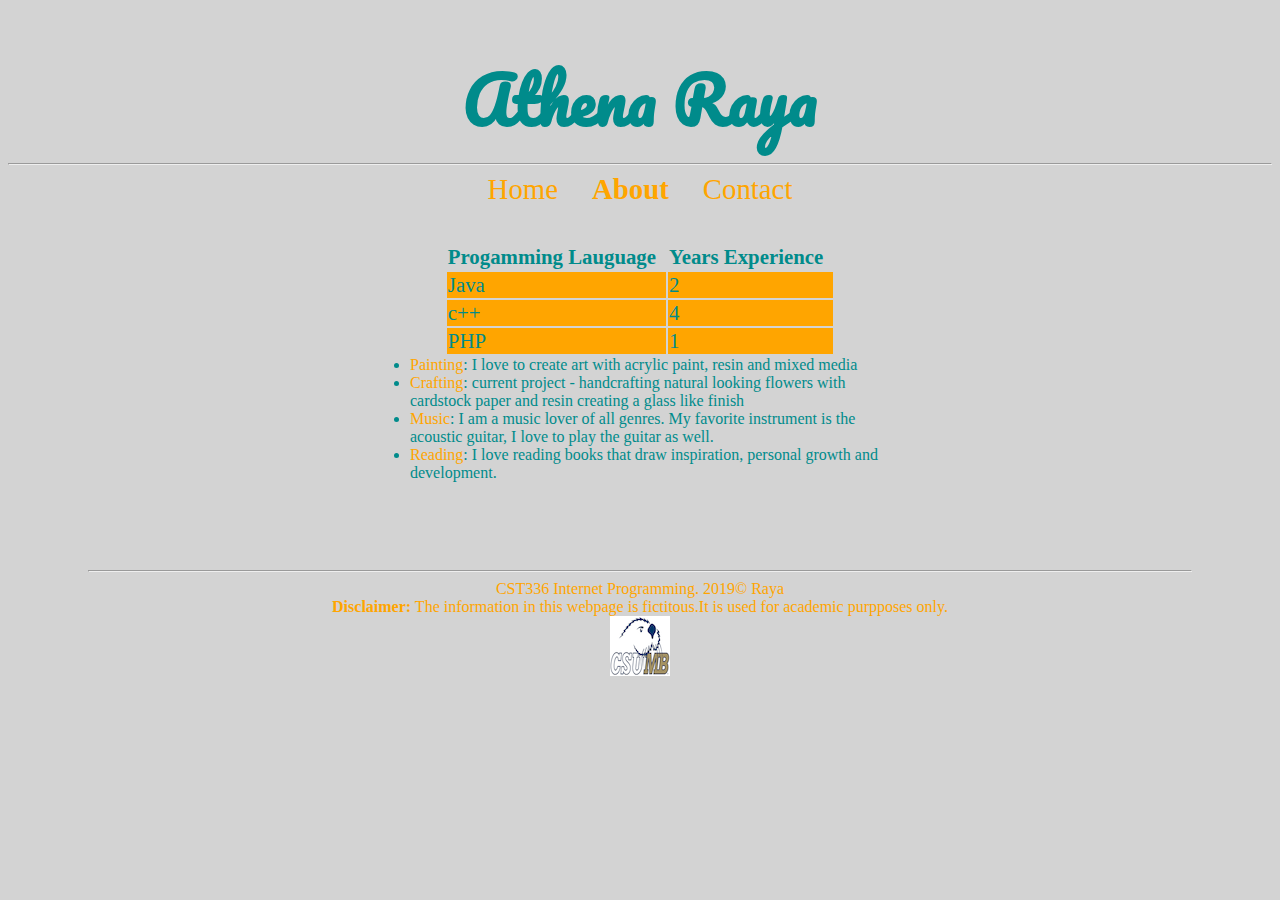
<file: about.html>
<!DOCTYPE html>
<html>
<!--
First Website
and comment
in html
(comments can span multiple lines)
-->

<!-- This is the head -->
<!-- All styles and javascript go inside the head -->
<link href="https://fonts.googleapis.com/css?family=Pacifico&display=swap" rel="stylesheet">
<link href="https://fonts.googleapis.com/css?family=Cuprum|Teko&display=swap" rel="stylesheet">
<link href="https://fonts.googleapis.com/css?family=Cuprum|Permanent+Marker|Teko&display=swap" rel="stylesheet">
    <head>
    
        <meta charset="utf-8"/>
      <title> Athena Raya: Personal Website </title>
        <style>
            @import url("css/style.css");
        </style>


    </head>
<!-- closing head -->

    <!-- This is the body -->
    <!-- This is where we place the content of our website -->

        <header>
    
          <h1>
            Athena Raya 
          </h1>
        </header><!-- defines a semantic section as a header -->
      <hr />
      <nav><!-- defines a semantic section as a navigation menu-->

        <a href="index.html">Home</a><!-- create a hyperlink  -->
       <strong><a href="about.html">About</a> </strong>
        <a href="contact.html">Contact</a>
      </nav>
      <br /> <br />
  
    <div id="content">
      <table>
         <tr id="Table-header">
           <td><strong> Progamming Lauguage</strong></td>
           <td><strong> Years Experience</strong></td>
        </tr>
        <tr class="table-row">
          <td> Java</td>
          <td>2</td>
        </tr>
         <tr class="table-row">
          <td> c++</td>
          <td>4</td>
        </tr>
         <tr class="table-row">
          <td> PHP</td>
          <td>1</td>
        </tr>
        
      </table>
        <ul>
          <li><span class="hobby">Painting</span>: I love to create art with acrylic paint, resin and mixed media </li>
          <li><span class="hobby">Crafting</span>: current project - handcrafting natural looking flowers with cardstock paper and resin creating a glass like finish </li>
          <li><span class="hobby">Music</span>: I am a music lover of all genres. My favorite instrument is the acoustic guitar, I love to play the guitar as well. </li>
          <li><span class="hobby">Reading</span>: I love reading books that draw inspiration, personal growth and development. </li>
        </ul>
  </div>
        <!-- This is the footer -->
        <!-- The footer goes inside the body but not always -->
        <footer>
            <hr> <!-- defines a thematic change in content -->
             CST336 Internet Programming. 2019&copy Raya <br/>
             <strong>Disclaimer:</strong> The information in this webpage is fictitous.It is used for academic purpposes only.
           <div>
              <img src="img/csumb.png" alt="Logo of CSUMB"/>
          </div>
          
        </footer>
        <!-- closing footer -->
        
    </body>
    <!-- closing body -->

</html>
</file>
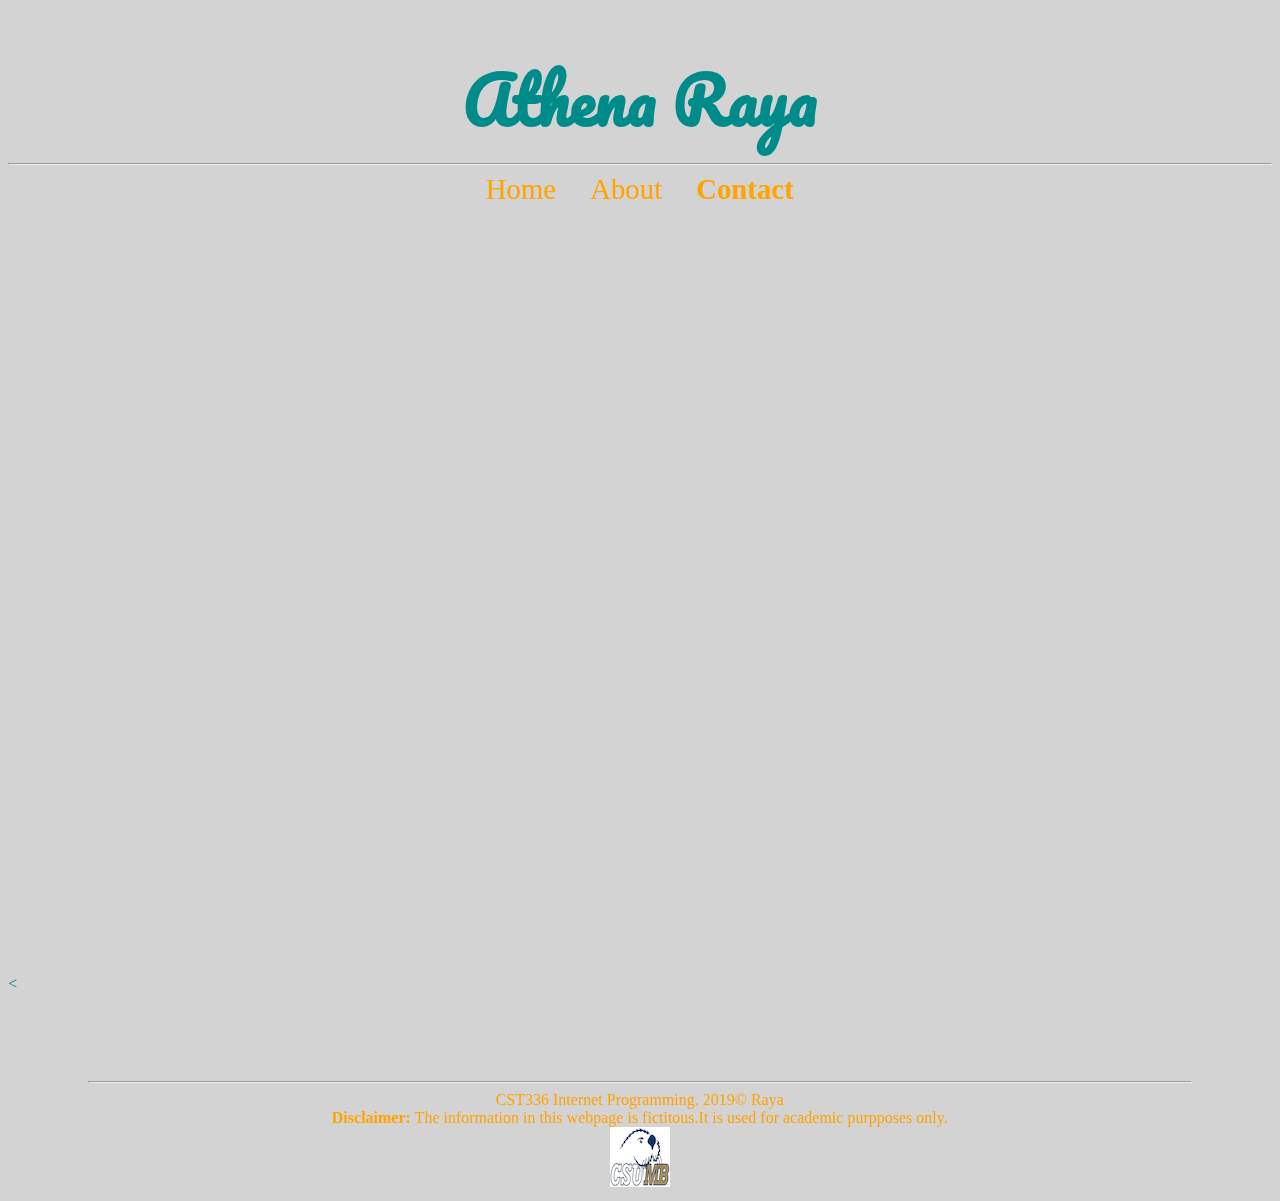
<file: contact.html>
<!DOCTYPE html>
<html>
<!--
First Website
and comment
in html
(comments can span multiple lines)
-->

<!-- This is the head -->
<!-- All styles and javascript go inside the head -->

    <head>
       <style>
            @import url("css/style.css");
        </style>
   <link href="https://fonts.googleapis.com/css?family=Pacifico&display=swap" rel="stylesheet"> 
        
        <meta charset="utf-8"/>
      <title> Athena Raya: Personal Website </title>
        <style>
            @import url("css/style.css");
        </style>


    </head>
<!-- closing head -->

    <!-- This is the body -->
    <!-- This is where we place the content of our website -->

        <header>
    
          <h1>
            Athena Raya 
          </h1>
        </header><!-- defines a semantic section as a header -->
      <hr />
      <nav><!-- defines a semantic section as a navigation menu-->

        <a href="index.html">Home</a><!-- create a hyperlink  -->
        <a href="about.html">About</a>
      <strong><a href="contact.html">Contact</a></strong>
      </nav>
      <br /> <br />
    <div id="content"> 
    
      <<iframe src="https://docs.google.com/forms/d/e/1FAIpQLSfrpYKgYYk53X0jg3yLBfgEb6V6sbndYMMebv3-n9a255Pb7Q/viewform?embedded=true" width="640" height="747" frameborder="0" marginheight="0" marginwidth="0">Loading…</iframe>
  </div>
        <!-- This is the footer -->
        <!-- The footer goes inside the body but not always -->
         <footer>
            <hr> <!-- defines a thematic change in content -->
             CST336 Internet Programming. 2019&copy Raya <br/>
             <strong>Disclaimer:</strong> The information in this webpage is fictitous.It is used for academic purpposes only.
           <div>
              <img src="img/csumb.png" alt="Logo of CSUMB"/>
          </div>
          
        </footer>
        <!-- closing footer -->
        
    </body>
    <!-- closing body -->

</html>
</file>
